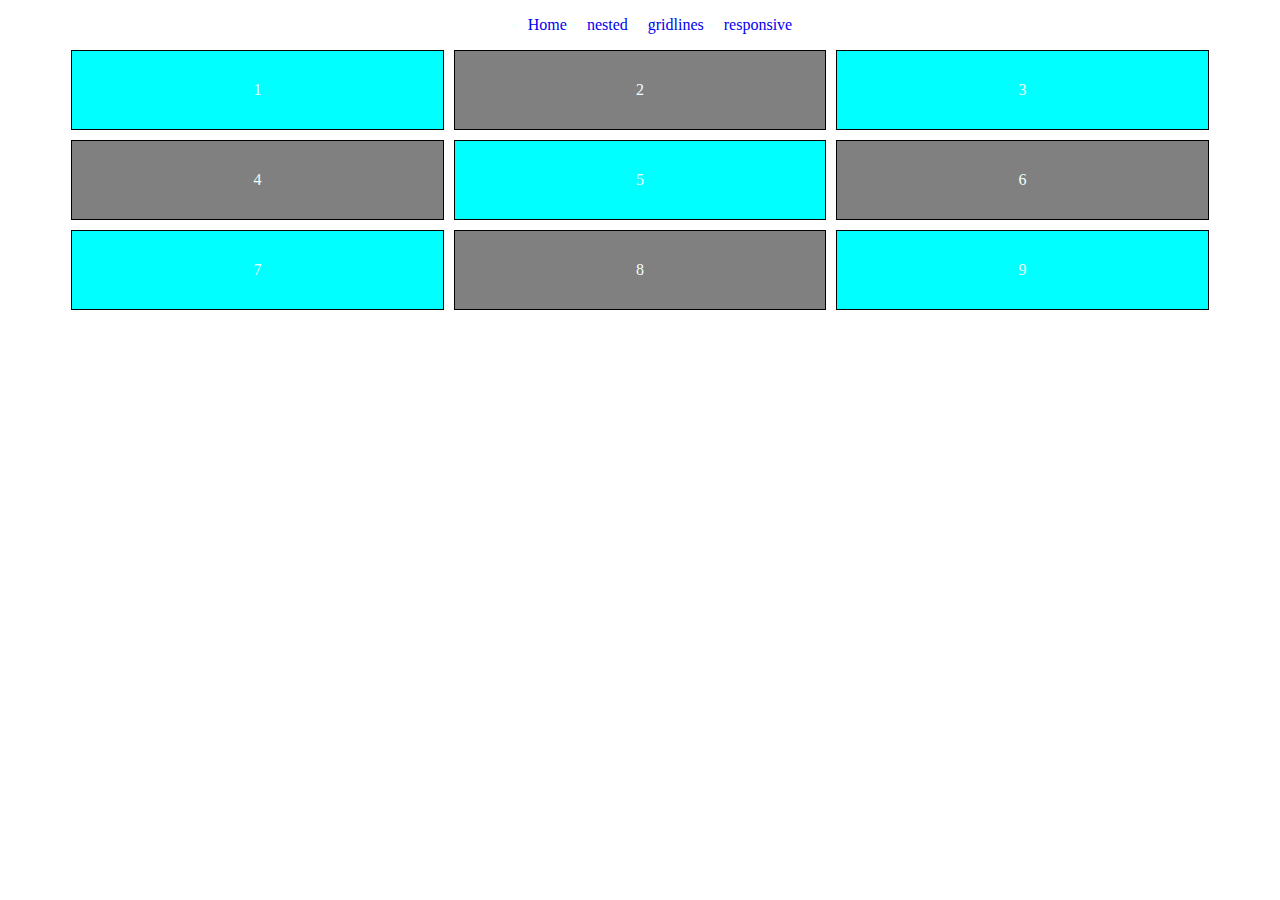
<file: index.html>
<!DOCTYPE html>
<html lang="en">
<head>
    <meta charset="UTF-8">
    <meta name="viewport" content="width=device-width, initial-scale=1.0">
    <title>Using Grid</title>
    <link rel="stylesheet" href="./style .css">
</head>
<body>
    <div class="flex">
        <ul>
            <li><a href="./index.html">Home</a></li>
            <li><a href="./nestedgrid.html">nested</a></li>
            <li><a href="./gridlines.html">gridlines</a></li>
            <li><a href="./responsivegrid.html">responsive</a></li>
        </ul>
    </div>
    <div id="container">
        <div> 1</div> 
        <div> 2</div> 
        <div> 3</div> 
        <div> 4</div> 
        <div> 5</div> 
        <div> 6</div> 
        <div> 7</div> 
        <div> 8</div> 
        <div> 9</div>
    </div>
    <br> <br>
   
    
</body>
</html>
</file>
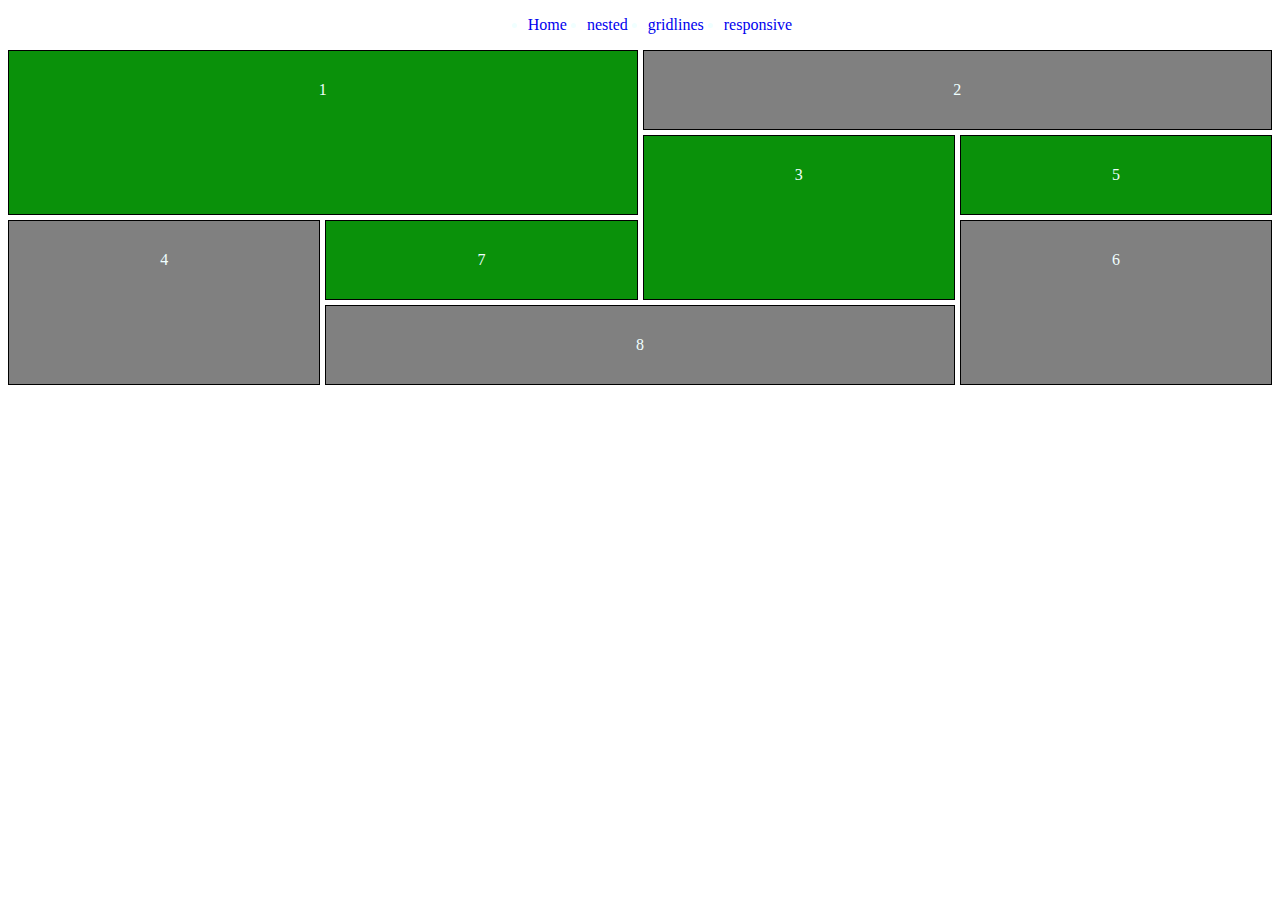
<file: gridlines.html>
<!DOCTYPE html>
<html lang="en">
<head>
    <meta charset="UTF-8">
    <meta name="viewport" content="width=device-width, initial-scale=1.0">
    <title>Document</title>
    <link rel="stylesheet" href="./style .css">
    <style>
        
#gridd{
    display: grid;
    grid-template-columns: repeat(4, 1fr);
    grid-gap: 5px;

}

#gridd div{
    background-color: rgb(10, 145, 10);
    padding: 30px;
    border: 1px solid black;
    
    
}
#gridd div:nth-child(even){
    background-color: gray;
}
.one{
    grid-column: 1/3;
    grid-row:1/3 ;
}
.two{
    grid-column:3/5 ;
}
.three{
    grid-column: 3/4;
    grid-row: 2/4;
}
.four{
    grid-column:1/2;
    grid-row: 3/5;
}
.five{
    grid-column: 4/5;
} 
/* Using span to style */
.six{
    grid-column: span 1;
   
    grid-row:span 2; 
}
.seven{
    grid-column: 2/3;
    grid-row: 3/4;
}
.eight{
    grid-column: span 2;

}


    </style>
</head>
<body>
    <div class="flex">
        <ul>
            <li><a href="./index.html">Home</a></li>
            <li><a href="./nestedgrid.html">nested</a></li>
            <li><a href="./gridlines.html">gridlines</a></li>
            <li><a href="./responsivegrid.html">responsive</a></li>
        </ul>
    </div>
    <div  id="gridd">
        <div  class="one">1</div >
        <div  class=" two">2</div >
        <div  class=" three">3</div >
        <div  class="four ">4</div >
        <div  class="five">5</div >
        <div  class="six" >6</div >
        <div  class="seven">7</div >
        <div  class=" eight">8</div >
        <!-- <div  class="nine" >9</div > -->
        <!-- <div  class="ten" >10</div >
        <div  class="eleven">11</div >
        <div  class=" twelve">12</div >
        <div  class="thirteen" >13</div >
        <div  class="fourteen" >14</div > -->
    </div >
</body>
</html>
</file>
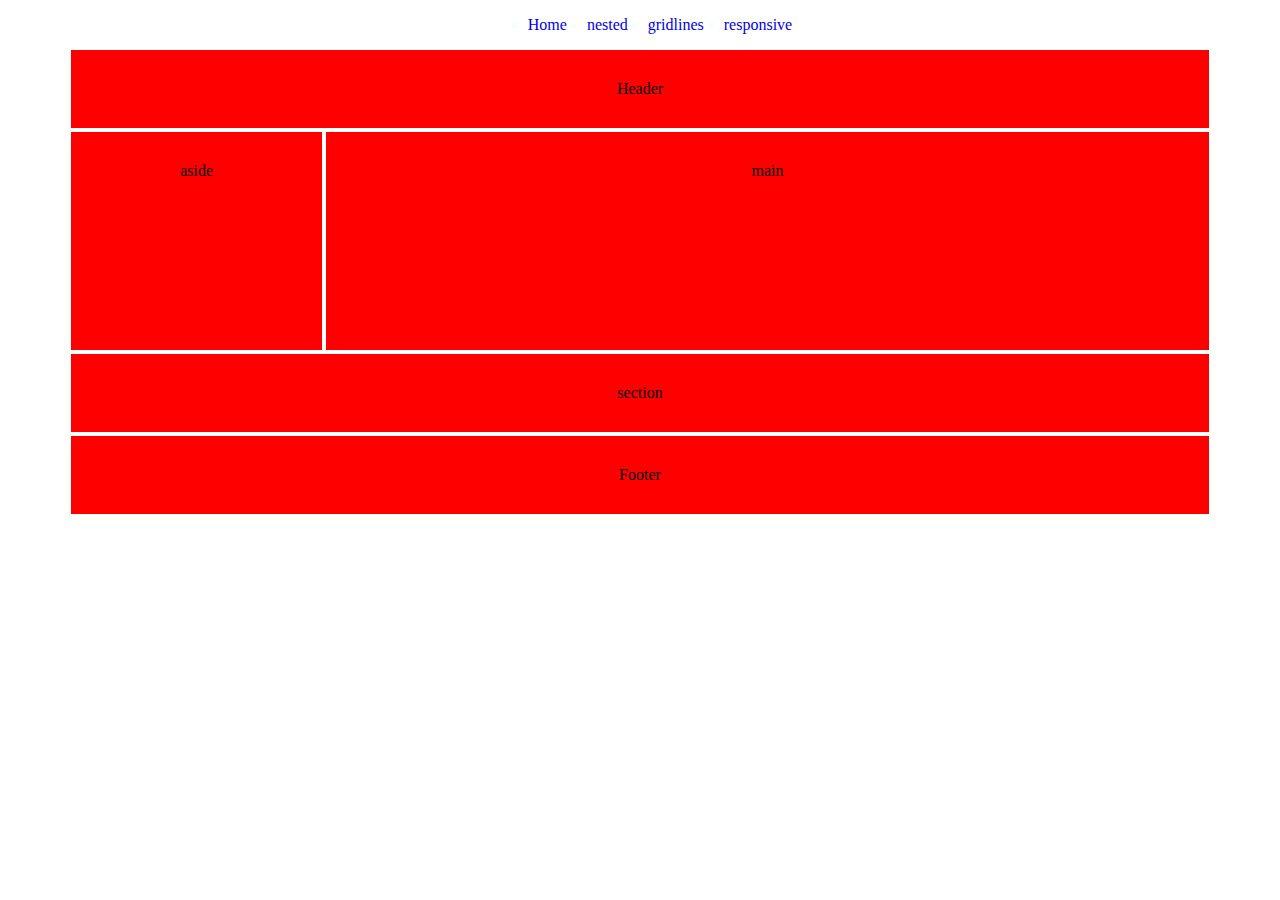
<file: nestedgrid.html>
<!DOCTYPE html>
<html lang="en">
<head>
    <meta charset="UTF-8">
    <meta name="viewport" content="width=device-width, initial-scale=1.0">
    <title>Document</title>
    <link rel="stylesheet" href="./style .css">
    <style>
        /* Column Grid */

#columngrid{
    max-width: 90%;
    display: grid;
    grid-template-columns: repeat 6,1fr);
    grid-auto-rows:minmax(70px, auto);
    grid-gap: 4px;
    margin: auto;
}
#columngrid div{
    color: black;
    background-color: red;
    padding: 30px;

}
/* #columngrid div:nth-child() */
.header{
    grid-column:1/7 ;
}
.aside{
    grid-column: 1/2;
    grid-row: 2/5;

}
.main{
    grid-column: 2/7;
    grid-row: 2/5;  
}
.section{
    grid-column: 1/7;
    grid-row: 5/6;
}
.footer{
    grid-column: 1/7;
    grid-row: 6/6;
}
    </style>
</head>
<body>
    <div class="flex">
        <ul>
            <li><a href="./index.html">Home</a></li>
            <li><a href="./nestedgrid.html">nested</a></li>
            <li><a href="./gridlines.html">gridlines</a></li>
            <li><a href="./responsivegrid.html">responsive</a></li>
        </ul>
    </div>
    <div id="columngrid">
        <div class="header">Header</div>
        <div class="aside">aside</div>
        <div class="main">main</div>
        <div class="section">section</div>
        <div class="footer">Footer</div>
    </div>
</body>
</html>
</file>
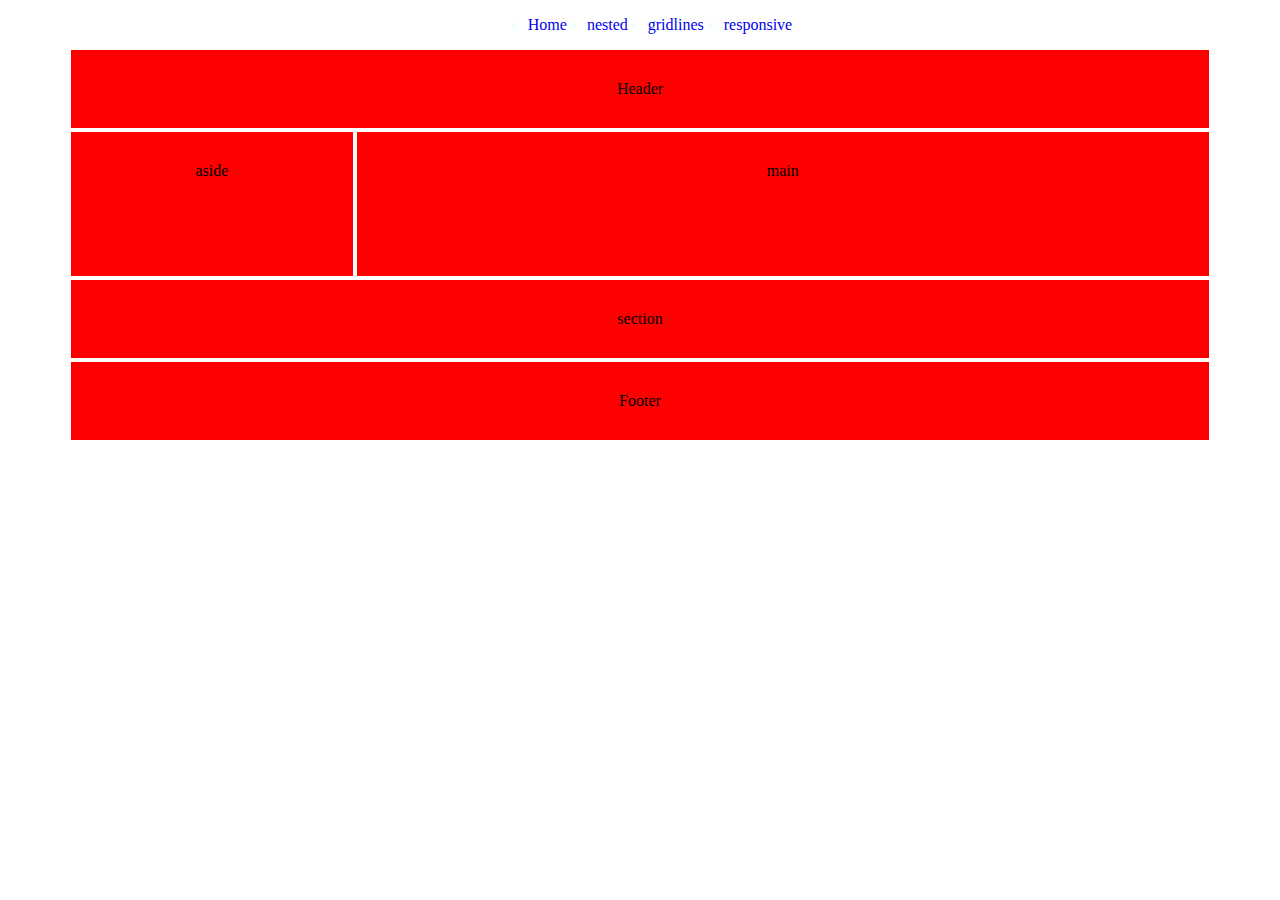
<file: responsivegrid.html>
<!DOCTYPE html>
<html lang="en">
<head>
    <meta charset="UTF-8">
    <meta name="viewport" content="width=device-width, initial-scale=1.0">
    <title>Responsive</title>
    <link rel="stylesheet" href="./style .css">
    <style>
        /* Column Grid */
        body{
            text-align: center;
        }
@media screen and (min-width:760px) {
    #columngrid
    {

        display: grid;
        grid-template-columns: repeat(4,1fr);
        grid-auto-rows:minmax(70px, auto);
        grid-gap: 4px;
        max-width: 90%;
        margin: auto;
        grid-template-areas: 
        "header header header header"
        "aside main main main "
        "aside main main main "
        "section section section section"
        "footer footer footer footer";
    }
    
}
    #columngrid
    {

        display: grid;
        grid-template-columns: repeat(4,1fr);
        grid-auto-rows:minmax(70px, auto);
        grid-gap: 4px;
        max-width: 90%;
        margin: auto;
        grid-template-areas: 
        "header header header header"
        "aside main main main "
        "aside main main main "
        "section section section section"
        "footer footer footer footer";
    }

#columngrid >*{
    color: black;
    background-color: red;
    padding: 30px;

}
/* #columngrid div:nth-child() */
.header{
    grid-column: header;
}
.aside{
    grid-area: aside;

}
.main{
    grid-area: main;
}
.section{
    grid-area: section;
}
.footer{
    grid-area: footer;
}
    </style>
</head>
<body>
    <div class="flex">
        <ul>
            <li><a href="./index.html">Home</a></li>
            <li><a href="./nestedgrid.html">nested</a></li>
            <li><a href="./gridlines.html">gridlines</a></li>
            <li><a href="./responsivegrid.html">responsive</a></li>
        </ul>
    </div>
    <div id="columngrid">
        <div class="header">Header</div>
        <div class="aside">aside</div>
        <div class="main">main</div>
        <div class="section">section</div>
        <div class="footer">Footer</div>
    </div>
</body>
</html>
</file>
<file: style .css>
body{
    color: azure;
    text-align:center;

}

/* Index.html */

#container{
    margin: 0 auto;
    max-width: 90%;
    display:grid;
    
    /* Using % */
    /* grid-template-columns: 30% 40% 30%;  */
    /* using fraction */
    /* grid-template-columns: 1fr 2fr 2fr; */
    /* using repeat() */
    grid-template-columns: repeat(3, 1fr);
    /* grid-template-rows:minmax(200px,auto) ; */
    grid-template-rows:4, minmax(3fr,auto);
    grid-gap: 10px;
}
#container div{
    background-color: aqua;
    padding: 30px;
    border: 1px solid black;
    
}
#container div:nth-child(even){
    background-color: gray;
}


/* Link styling */

.flex{
    

}
.flex ul{
    display: flex;
    justify-content: center;
    gap: 20px;
    
}
a{
    text-decoration: none;
    
}
</file>
